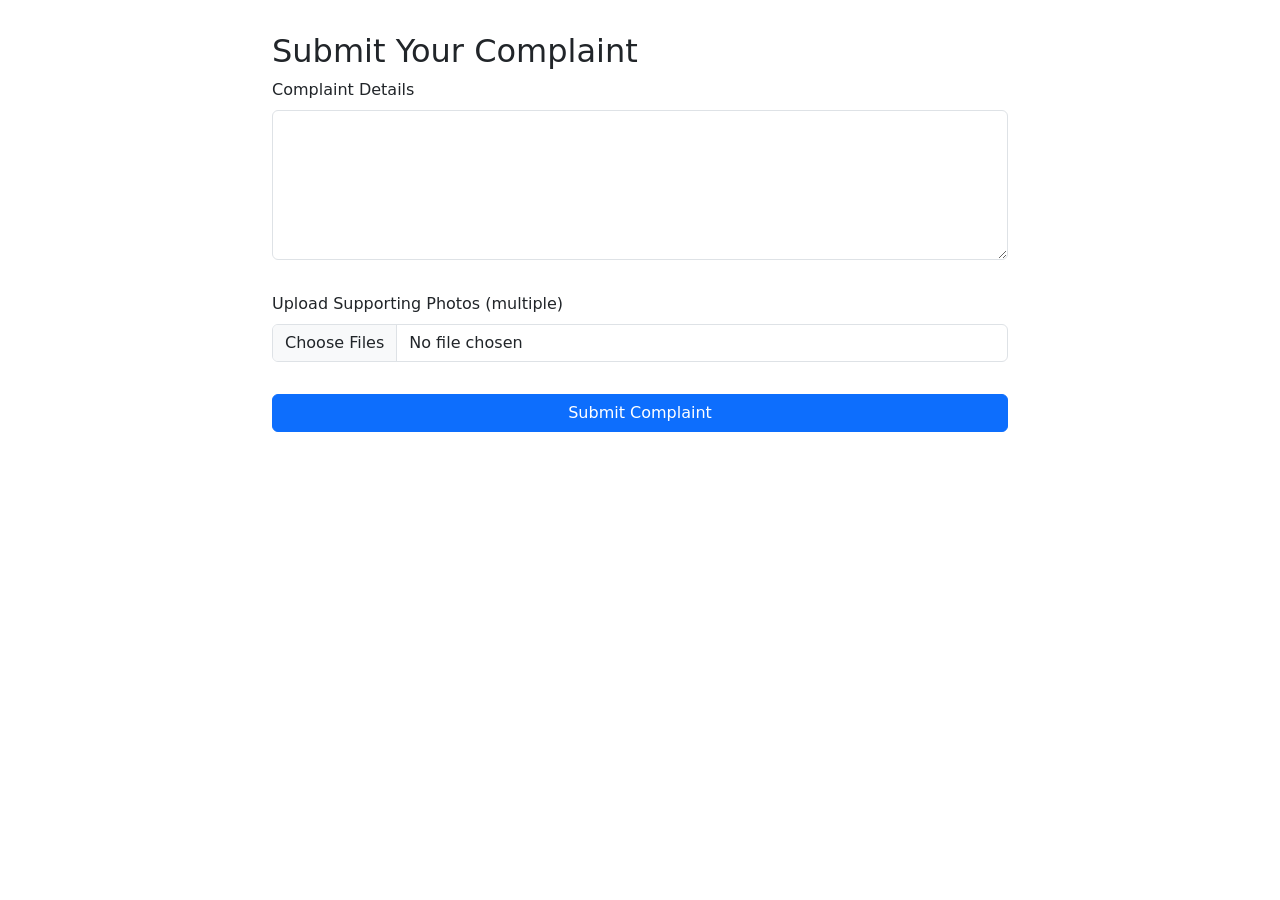
<file: target/classes/templates/complaint-form.html>
<!DOCTYPE html>
<html xmlns:th="http://www.thymeleaf.org">
<head>
    <title>Submit Complaint - Village</title>
    <meta charset="UTF-8"/>
    <link href="https://cdn.jsdelivr.net/npm/bootstrap@5.3.0/dist/css/bootstrap.min.css"
          rel="stylesheet"/>
    <style>
        .complaint-container {
            max-width: 800px;
            margin: auto;
            padding: 2rem;
        }
        .large-textarea {
            width: 100%;
            height: 150px;
            resize: vertical;
        }
    </style>
</head>
<body>
<div class="container complaint-container">
    <h2>Submit Your Complaint</h2>

    <form th:action="@{/complaint}" method="post" enctype="multipart/form-data">
        <div class="row g-3">
            <div class="col-12">
                <div class="mb-3">
                    <label for="complaintContent" class="form-label">Complaint Details</label>
                    <textarea class="form-control large-textarea" id="complaintContent" name="complaintContent" required></textarea>
                </div>
            </div>

            <div class="col-12">
                <div class="mb-3">
                    <label for="photos" class="form-label">Upload Supporting Photos (multiple)</label>
                    <input type="file" class="form-control" id="photos" name="photos" multiple accept="image/*" required/>
                </div>
            </div>

            <div class="col-12 d-grid">
                <button type="submit" class="btn btn-primary">Submit Complaint</button>
            </div>
        </div>
    </form>
</div>
</body>
</html>
</file>
